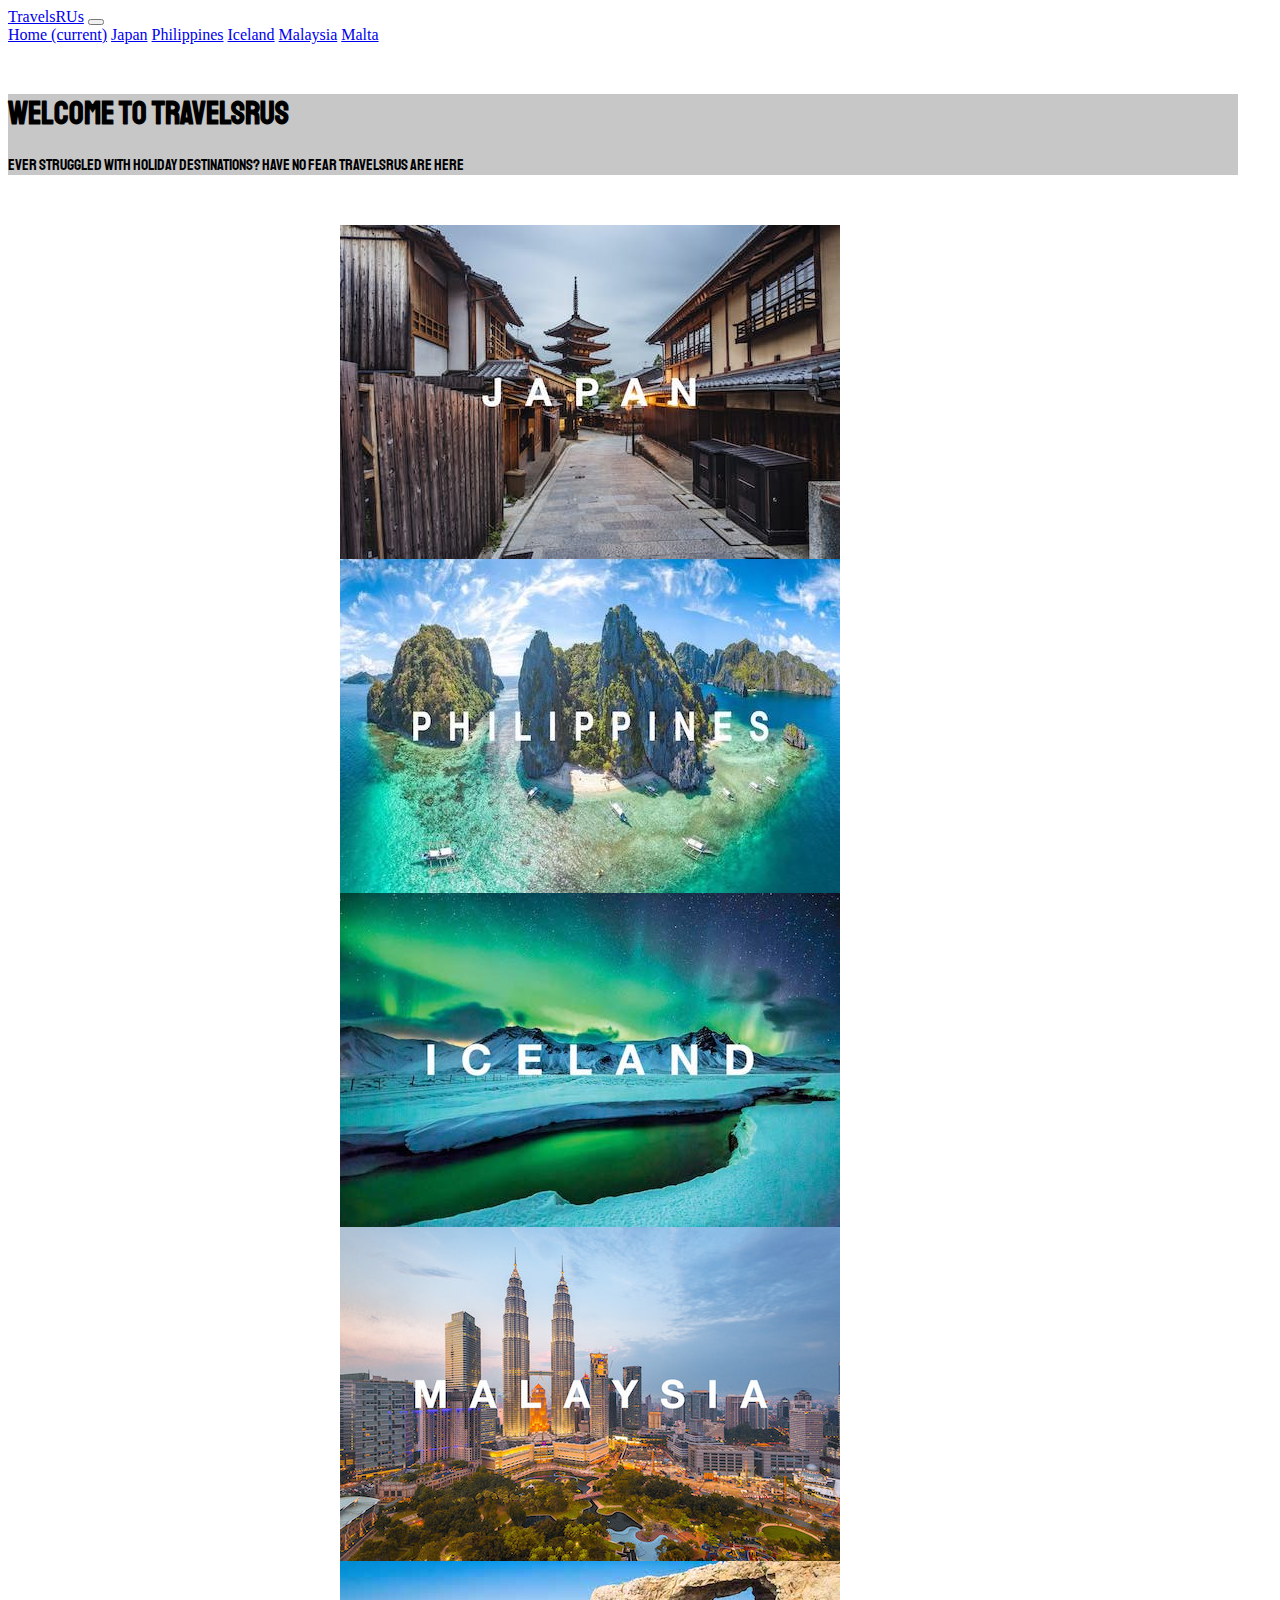
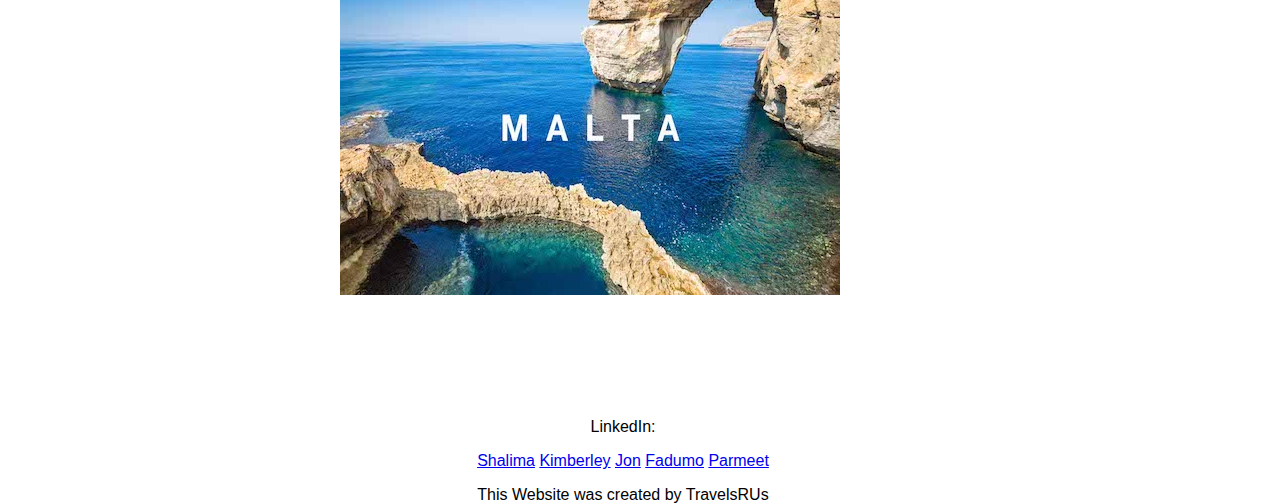
<file: bootStrapGroupT/index.html>
<html lang="en">

<head>
    <!-- Required meta tags -->
    <meta charset="utf-8">
    <meta name="viewport" content="width=device-width, initial-scale=1, shrink-to-fit=no">
    <!-- css style sheet -->
    <link rel="stylesheet" href="kimstyle.css">
    <!-- Bootstrap CSS -->
    <link rel="stylesheet" href="https://cdn.jsdelivr.net/npm/bootstrap@4.5.3/dist/css/bootstrap.min.css" integrity="sha384-TX8t27EcRE3e/ihU7zmQxVncDAy5uIKz4rEkgIXeMed4M0jlfIDPvg6uqKI2xXr2" crossorigin="anonymous">
    <link href="https://fonts.googleapis.com/css2?family=Staatliches&display=swap" rel="stylesheet">

    <title>TravelsRUs</title>

</head>


<body>

    <nav class="navbar navbar-expand-lg navbar-light bg-light">
        <a class="navbar-brand" href="#">TravelsRUs</a>
        <button class="navbar-toggler" type="button" data-toggle="collapse" data-target="#navbarNavAltMarkup" aria-controls="navbarNavAltMarkup" aria-expanded="false" aria-label="Toggle navigation">
          <span class="navbar-toggler-icon"></span>
        </button>
        <div class="collapse navbar-collapse" id="navbarNavAltMarkup">
            <div class="navbar-nav">
                <a class="nav-link active" href="#">Home <span class="sr-only">(current)</span></a>
                <a class="nav-link" href="page1.html">Japan</a>
                <a class="nav-link" href="page2.html">Philippines</a>
                <a class="nav-link" href="page3.html">Iceland</a>
                <a class="nav-link" href="page4.html">Malaysia</a>
                <a class="nav-link" href="page5.html">Malta</a>
            </div>
        </div>
    </nav>




    <div class="container text-center ">
        <div class="jumbotron " id="welcome">
            <h1 class="display-4 ">Welcome to TravelsRUs</h1>
            <p>Ever struggled with holiday destinations? Have no fear TravelsRUs are here</p>
        </div>
    </div>

    <div class="container">
        <div class="row" id="picIntro">
            <div class="col">
                <img src="images/jpn.jpeg" alt="jpn">
            </div>
            <div class="col">
                <img src="images/FILS.jpg" alt="fils">
            </div>
            <div class="w-100 "></div>
            <div class="col">
                <img src="images/ice.jpg" alt="ice">
            </div>
            <div class="col">
                <img src="images/malaysia.jpg" alt="mly">
            </div>
            <div class="col">
                <img src="images/malta.jpg" alt="mlt">
            </div>
        </div>
    </div>



    <footer>
        <div class="container " id="contact ">
            <p>LinkedIn: </p><a href="https://www.linkedin.com ">Shalima</a>
            <a href="https://www.linkedin.com ">Kimberley</a>
            <a href="https://www.linkedin.com ">Jon</a>
            <a href="https://www.linkedin.com ">Fadumo</a>
            <a href="https://www.linkedin.com ">Parmeet</a>
            <p>This Website was created by TravelsRUs</p>
        </div>

    </footer>






    <script src=" https://code.jquery.com/jquery-3.5.1.slim.min.js " integrity="sha384-DfXdz2htPH0lsSSs5nCTpuj/zy4C+OGpamoFVy38MVBnE+IbbVYUew+OrCXaRkfj " crossorigin="anonymous "></script>
    <script src="https://cdn.jsdelivr.net/npm/bootstrap@4.5.3/dist/js/bootstrap.bundle.min.js " integrity="sha384-ho+j7jyWK8fNQe+A12Hb8AhRq26LrZ/JpcUGGOn+Y7RsweNrtN/tE3MoK7ZeZDyx " crossorigin="anonymous "></script>

</body>

</html>
</file>
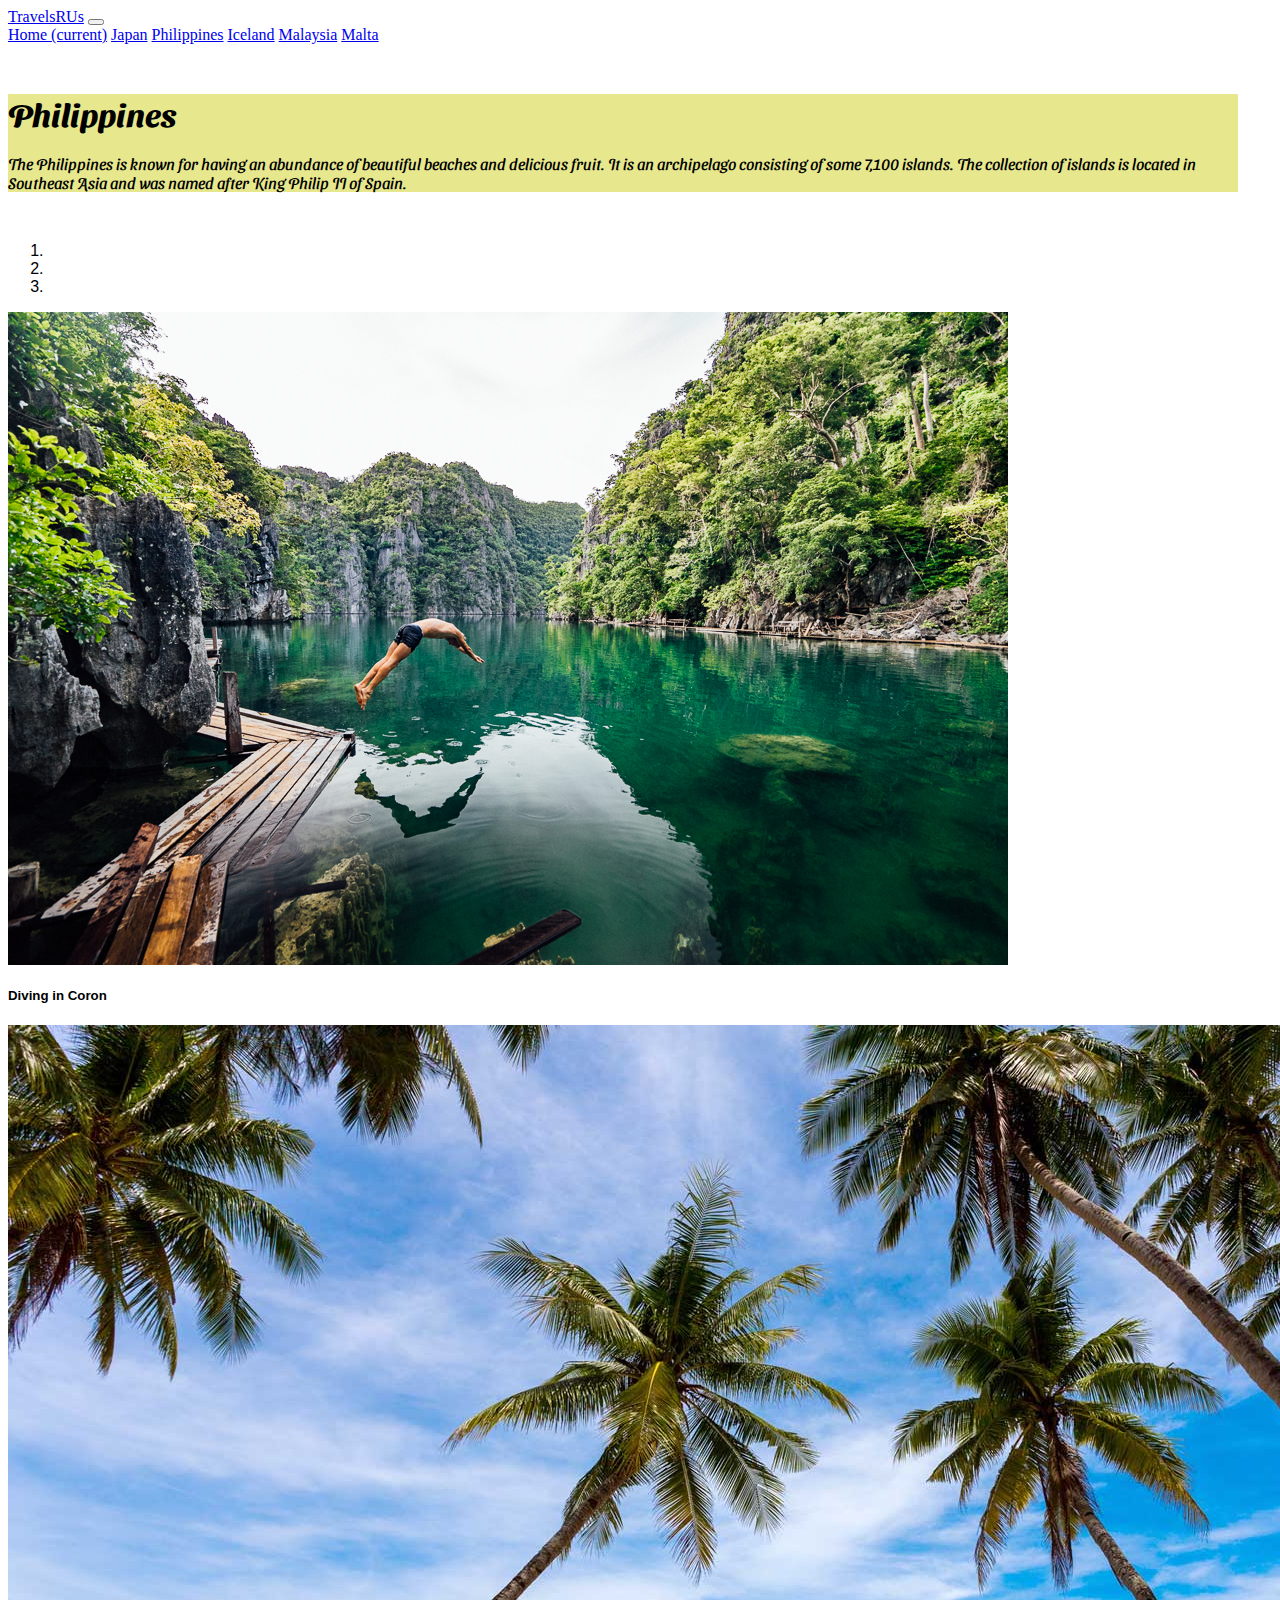
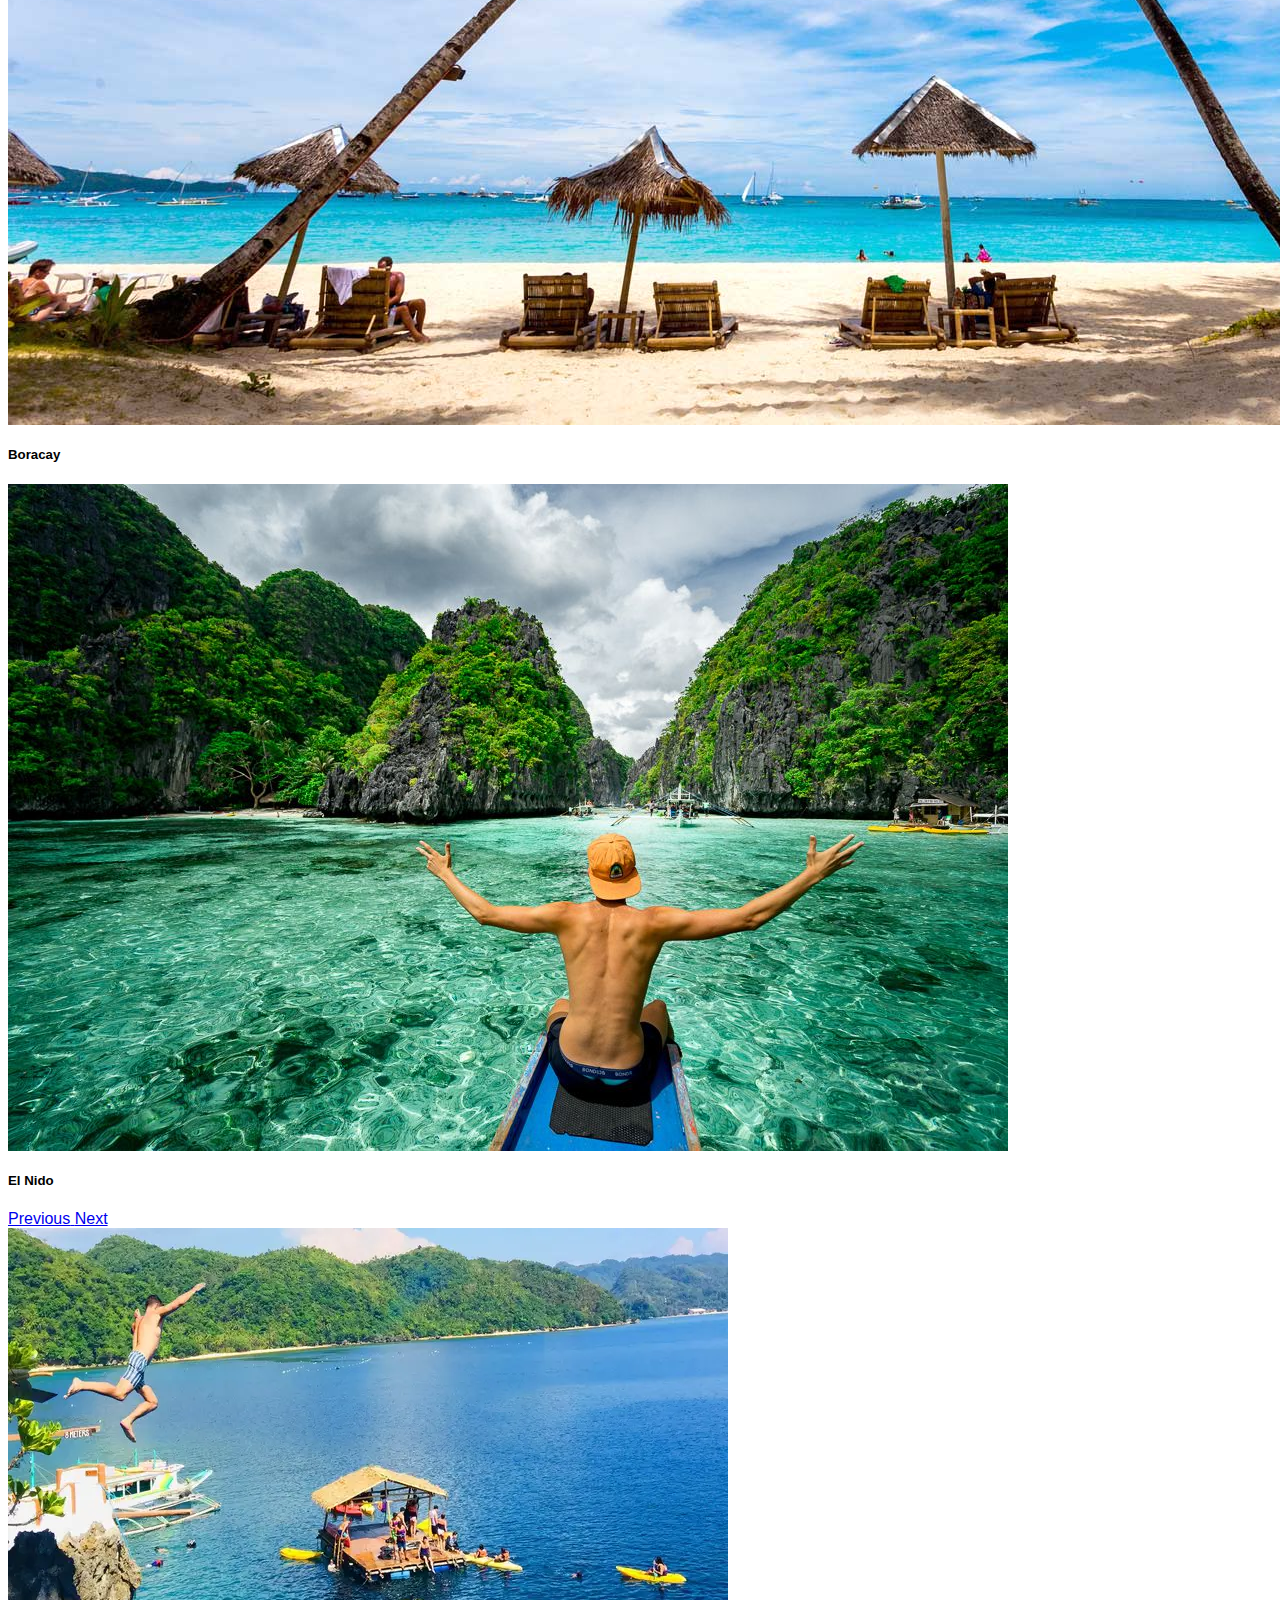
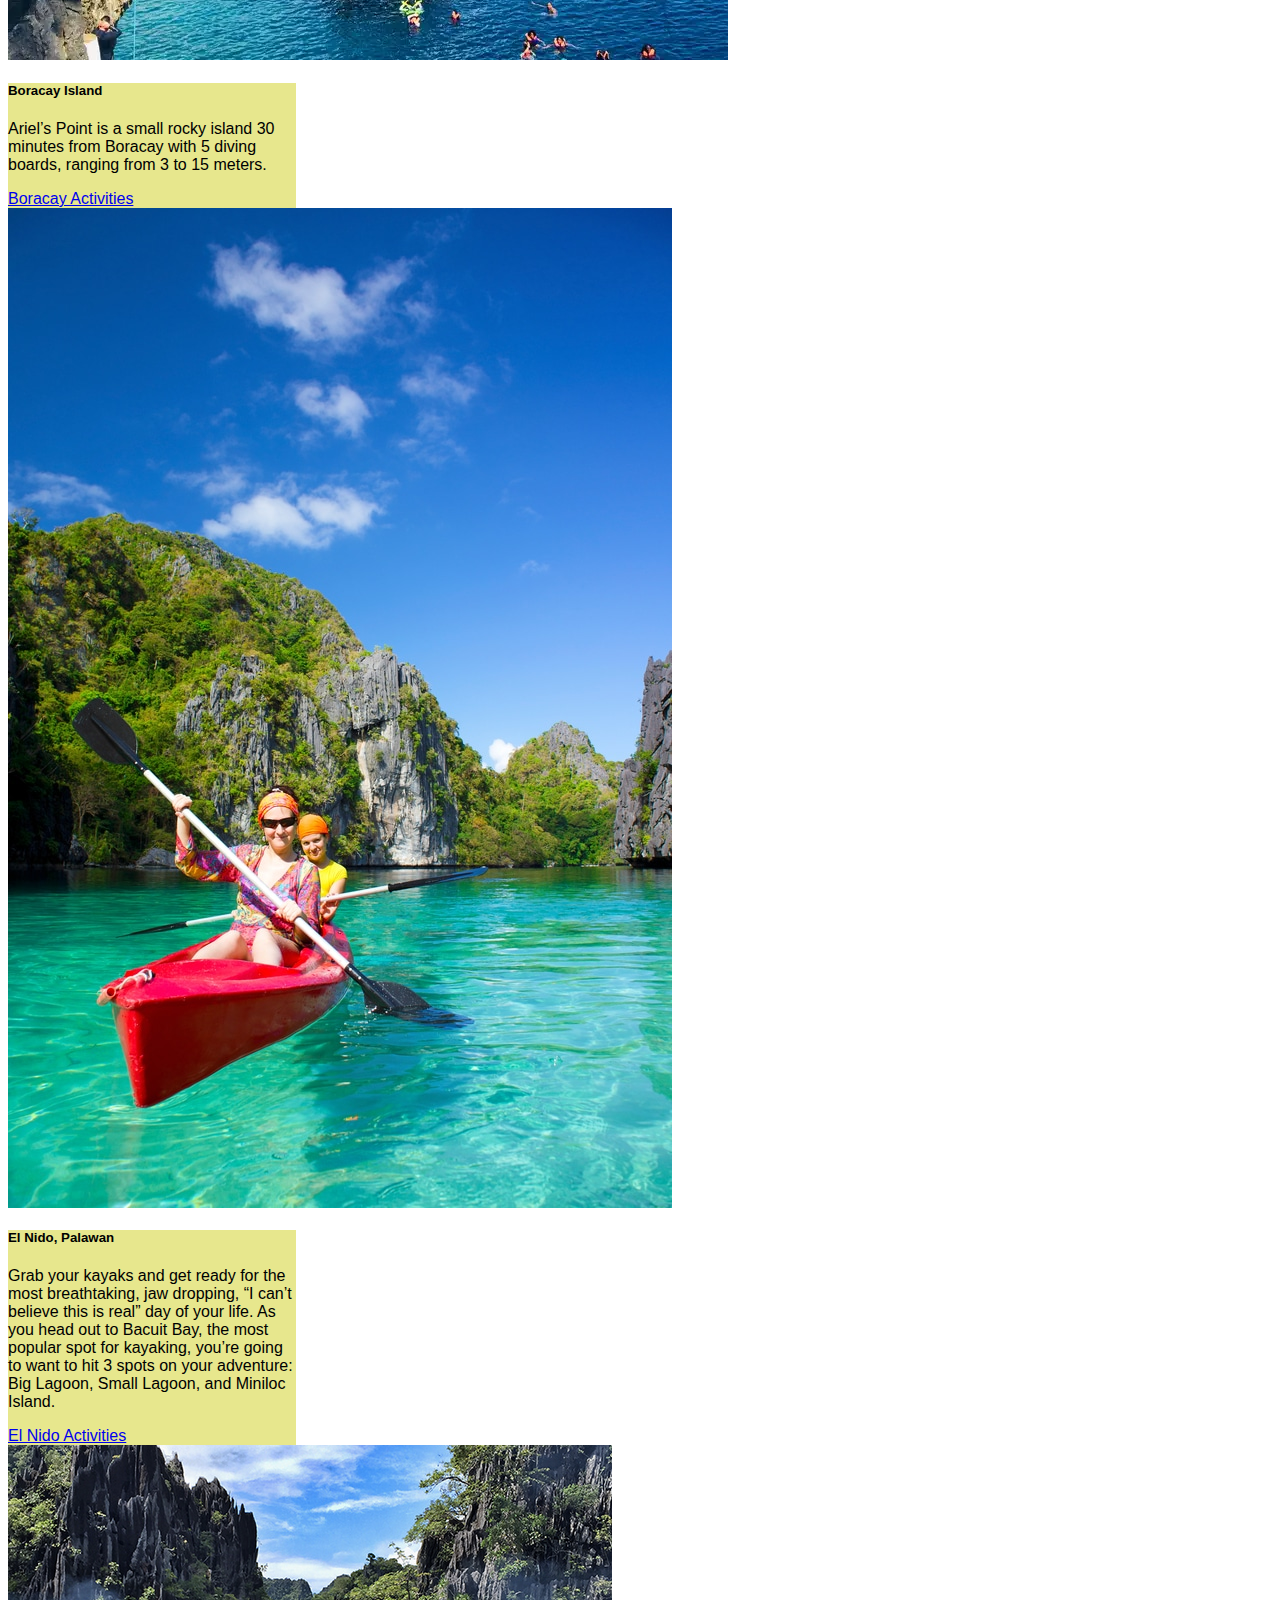
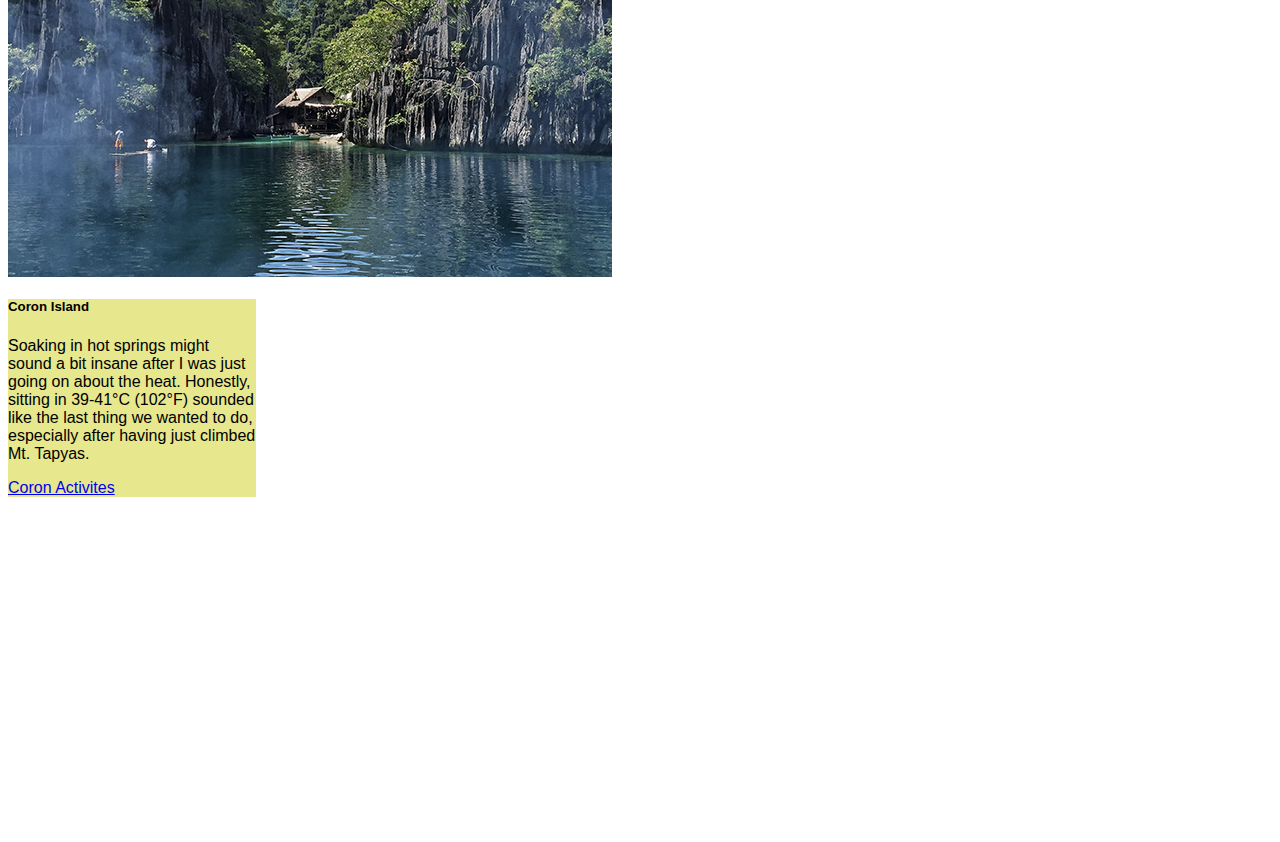
<file: bootStrapGroupT/page2.html>
<html lang="en">

<head>
    <!-- Required meta tags -->
    <meta charset="utf-8">
    <meta name="viewport" content="width=device-width, initial-scale=1, shrink-to-fit=no">
    <!-- css style sheet -->
    <link rel="stylesheet" href="kimstyle.css">
    <!-- Bootstrap CSS -->
    <link rel="stylesheet" href="https://cdn.jsdelivr.net/npm/bootstrap@4.5.3/dist/css/bootstrap.min.css" integrity="sha384-TX8t27EcRE3e/ihU7zmQxVncDAy5uIKz4rEkgIXeMed4M0jlfIDPvg6uqKI2xXr2" crossorigin="anonymous">
    <link href="https://fonts.googleapis.com/css2?family=Sansita+Swashed:wght@700&display=swap" rel="stylesheet">

    <title>TravelsRUs</title>

</head>


<body>

    <nav class="navbar navbar-expand-lg navbar-light bg-light">
        <a class="navbar-brand" href="#">TravelsRUs</a>
        <button class="navbar-toggler" type="button" data-toggle="collapse" data-target="#navbarNavAltMarkup" aria-controls="navbarNavAltMarkup" aria-expanded="false" aria-label="Toggle navigation">
          <span class="navbar-toggler-icon"></span>
        </button>
        <div class="collapse navbar-collapse" id="navbarNavAltMarkup">
            <div class="navbar-nav">
                <a class="nav-link active" href="#">Home <span class="sr-only">(current)</span></a>
                <a class="nav-link" href="page1.html">Japan</a>
                <a class="nav-link" href="page2.html">Philippines</a>
                <a class="nav-link" href="page3.html">Iceland</a>
                <a class="nav-link" href="page4.html">Malaysia</a>
                <a class="nav-link" href="page5.html">Malta</a>
            </div>
        </div>
    </nav>

    <div class="container text-center">
        <div class="jumbotron" id="jumbo">
            <h1 class="display-4">Philippines</h1>
            <p class="lead">The Philippines is known for having an abundance of beautiful beaches and delicious fruit. It is an archipelago consisting of some 7,100 islands. The collection of islands is located in Southeast Asia and was named after King Philip II of
                Spain.
            </p>
        </div>
    </div>

    <div class="container" id="pictures">
        <div id="slideShow" class="carousel slide" data-ride="carousel">
            <ol class="carousel-indicators">
                <li data-target="#slideShow" data-slide-to="0" class="active"></li>
                <li data-target="#slideShow" data-slide-to="1"></li>
                <li data-target="#slideShow" data-slide-to="2"></li>
            </ol>
            <div class="carousel-inner">
                <div class="carousel-item active">
                    <img src="images/corondive.jpg" class="d-block w-100" alt="corondive">
                    <div class="carousel-caption d-none d-md-block">
                        <h5>Diving in Coron</h5>
                    </div>
                </div>
                <div class="carousel-item">
                    <img src="images/boracay.jpg" class="d-block w-100" alt="boracay">
                    <div class="carousel-caption d-none d-md-block">
                        <h5>Boracay</h5>

                    </div>
                </div>
                <div class="carousel-item">
                    <img src="images/elnido.jpg" class="d-block w-100" alt="elnido">
                    <div class="carousel-caption d-none d-md-block">
                        <h5>El Nido</h5>
                    </div>
                </div>
            </div>
            <a class="carousel-control-prev" href="#slideShow" role="button" data-slide="prev">
                <span class="carousel-control-prev-icon" aria-hidden="true"></span>
                <span class="sr-only">Previous</span>
            </a>
            <a class="carousel-control-next" href="#slideShow" role="button" data-slide="next">
                <span class="carousel-control-next-icon" aria-hidden="true"></span>
                <span class="sr-only">Next</span>
            </a>
        </div>



        <div class="row">
            <div class="card" style="width: 18rem;">
                <img class="card-img-top" src="images/cliff.jpeg" alt="Card image cap">
                <div class="card-body">
                    <h5 class="card-title">Boracay Island</h5>
                    <p class="card-text">Ariel’s Point is a small rocky island 30 minutes from Boracay with 5 diving boards, ranging from 3 to 15 meters.</p>
                    <a href="https://boracaycompass.com/things-to-do/" class="btn btn-primary">Boracay Activities</a>
                </div>
            </div>
            <div class="card" style="width: 18rem;">
                <img class="card-img-top" src="images/kayaking.jpg" alt="Card image cap">
                <div class="card-body">
                    <h5 class="card-title">El Nido, Palawan</h5>
                    <p class="card-text">Grab your kayaks and get ready for the most breathtaking, jaw dropping, “I can’t believe this is real” day of your life. As you head out to Bacuit Bay, the most popular spot for kayaking, you’re going to want to hit 3 spots on your
                        adventure: Big Lagoon, Small Lagoon, and Miniloc Island.
                    </p>
                    <a href="https://www.thecrazytourist.com/15-best-things-el-nido-philippines/" class="btn btn-primary">El Nido Activities</a>
                </div>
            </div>
            <div class="card" style="width: 15.5rem;">
                <img class="card-img-top" src="images/springs.png" alt="Card image cap">
                <div class="card-body">
                    <h5 class="card-title">Coron Island</h5>
                    <p class="card-text">Soaking in hot springs might sound a bit insane after I was just going on about the heat. Honestly, sitting in 39-41°C (102°F) sounded like the last thing we wanted to do, especially after having just climbed Mt. Tapyas.</p>
                    <a href="https://luxeadventuretraveler.com/adventurous-things-to-do-in-coron-palawan/" class="btn btn-primary">Coron Activites</a>
                </div>
            </div>
        </div>

        <div class="video">
            <iframe width="560" height="315" src="https://www.youtube.com/embed/4lqVdSZP6wQ" frameborder="0" allow="accelerometer; autoplay; clipboard-write; encrypted-media; gyroscope; picture-in-picture" allowfullscreen>
          </iframe>
        </div>







        <script src=" https://code.jquery.com/jquery-3.5.1.slim.min.js " integrity="sha384-DfXdz2htPH0lsSSs5nCTpuj/zy4C+OGpamoFVy38MVBnE+IbbVYUew+OrCXaRkfj " crossorigin="anonymous "></script>
        <script src="https://cdn.jsdelivr.net/npm/bootstrap@4.5.3/dist/js/bootstrap.bundle.min.js " integrity="sha384-ho+j7jyWK8fNQe+A12Hb8AhRq26LrZ/JpcUGGOn+Y7RsweNrtN/tE3MoK7ZeZDyx " crossorigin="anonymous "></script>


</body>

</html>
</file>
<file: bootStrapGroupT/kimstyle.css>
/* .card {
    width: 150px;
    margin: 10px;
}

#cards {
    height: 700px;
} */
                            
                            @import url('@import url('https: //fonts.googleapis.com/css2?family=Sansita+Swashed:wght@700&display=swap);
                            html,
                            body {
                                width: 100%;
                                height: 100%;
                            }
                            
                            #picIntro {
                                margin-left: 27%;
                                margin-bottom: 10%;
                            }
                            
                            #welcome {
                                background-color: rgb(199, 199, 199);
                                font-family: 'Staatliches', cursive;
                            }
                            
                            .row {
                                justify-content: center;
                            }
                            
                            #jumbo {
                                background-color: rgb(231, 231, 141);
                                font-family: 'Sansita Swashed', cursive;
                            }
                            
                            .container {
                                margin-top: 50px;
                                margin-bottom: 20px;
                                font-family: Arial, Helvetica, sans-serif;
                                margin-right: 50px;
                            }
                            
                            .video {
                                margin-left: 20%;
                                margin-top: 2.5%;
                            }
                            
                            .card-body {
                                background-color: rgb(231, 231, 141);
                            }
                            
                            footer {
                                text-align: center;
                            }
</file>
